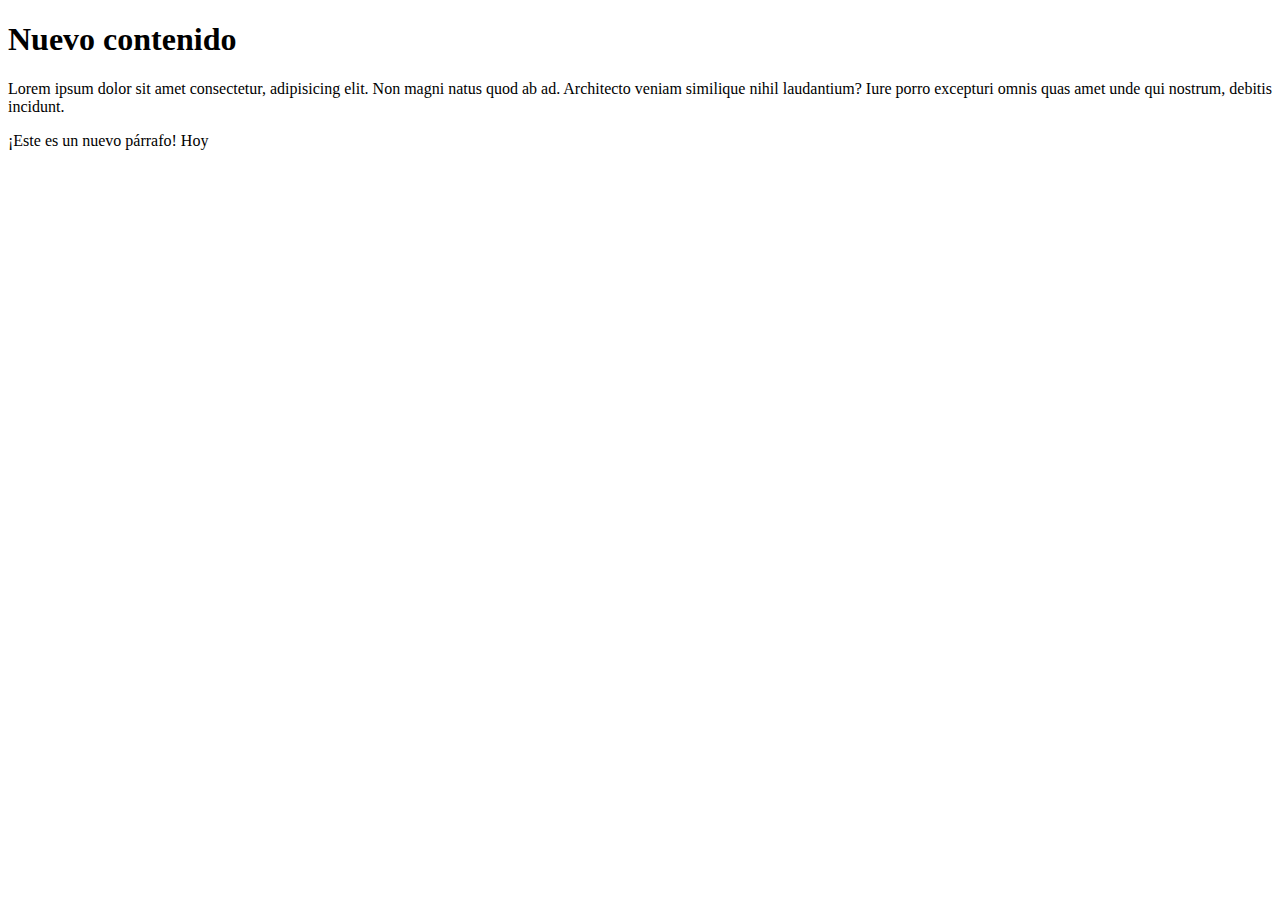
<file: index.html>
<!DOCTYPE html>
<html lang="en">
  <head>
    <meta charset="UTF-8" />
    <meta http-equiv="X-UA-Compatible" content="IE=edge" />
    <meta name="viewport" content="width=device-width, initial-scale=1.0" />
    <title>Document</title>
  </head>
  <body>
    <h1 id="mi-elemento">Elemento a modificar</h1>
    <p>
      Lorem ipsum dolor sit amet consectetur, adipisicing elit. Non magni natus
      quod ab ad. Architecto veniam similique nihil laudantium? Iure porro
      excepturi omnis quas amet unde qui nostrum, debitis incidunt.
    </p>

    <script src="main.js"></script>
    <script src="array.js"></script>
    <script src="objetos.js"></script>
    <script src="tiposDeMetodos.js"></script>
    <script src="document.js"></script>
  </body>
</html>
</file>
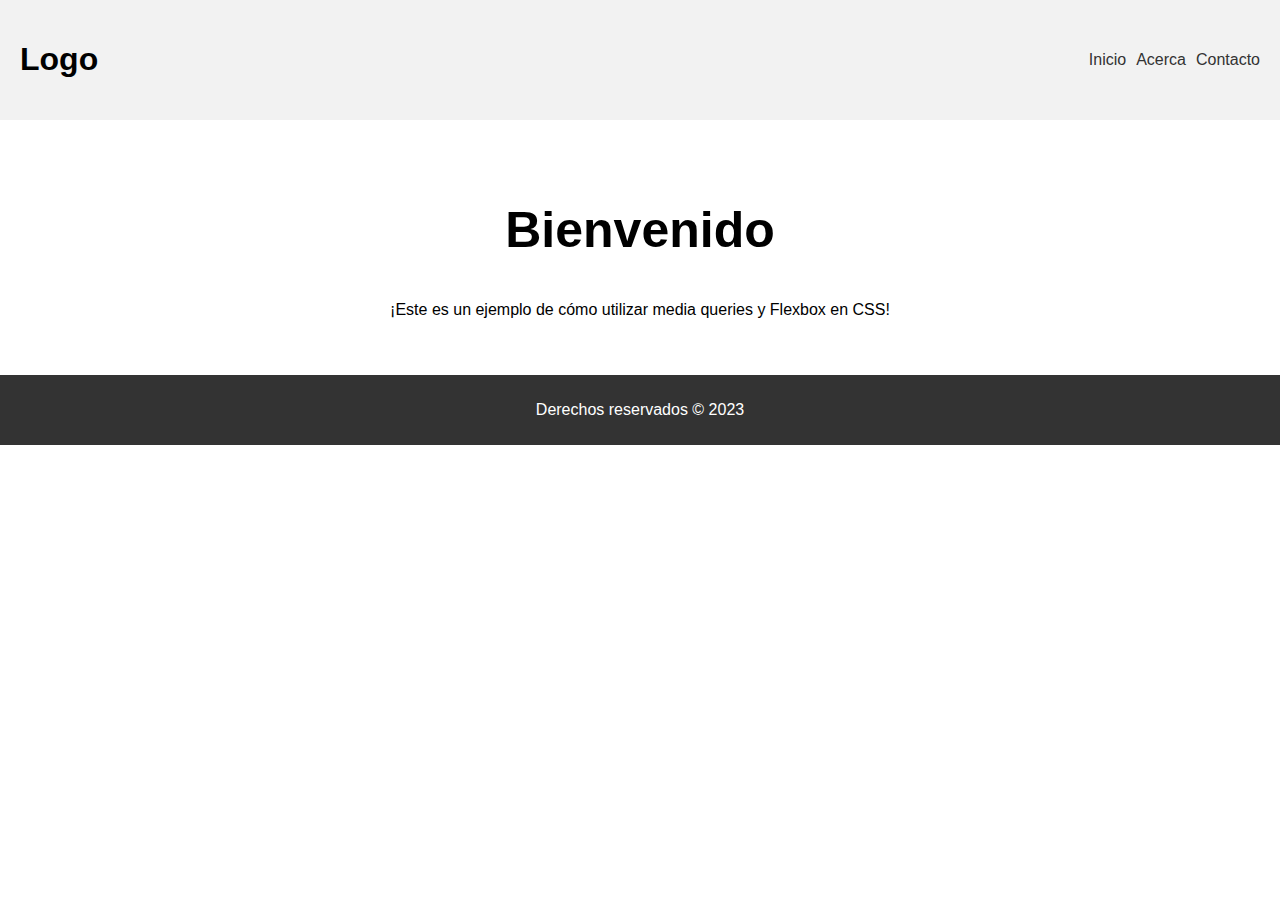
<file: MediaQuerys/mediaQuerys.html>
<!DOCTYPE html>
<html>
  <head>
    <title>Ejemplo de Media Queries con Flexbox</title>
    <link rel="stylesheet" href="styles.css" />
  </head>
  <body>
    <header>
      <h1>Logo</h1>
      <nav>
        <ul>
          <li><a href="#">Inicio</a></li>
          <li><a href="#">Acerca</a></li>
          <li><a href="#">Contacto</a></li>
        </ul>
      </nav>
    </header>

    <section>
      <h2>Bienvenido</h2>
      <p>
        ¡Este es un ejemplo de cómo utilizar media queries y Flexbox en CSS!
      </p>
    </section>

    <footer>
      <p>Derechos reservados &copy; 2023</p>
    </footer>
  </body>
</html>
</file>
<file: MediaQuerys/styles.css>
/* Estilos comunes para todos los tamaños de pantalla */
body {
  font-family: Arial, sans-serif;
  margin: 0;
  padding: 0;
}

header {
  background-color: #f2f2f2;
  padding: 20px;
  display: flex;
  justify-content: space-between;
  align-items: center;
}
h2 {
  font-size: 50px;
}

nav ul {
  list-style: none;
  display: flex;
}

nav ul li {
  margin-left: 10px;
}

nav ul li a {
  text-decoration: none;
  color: #333;
}

section {
  padding: 40px;
  text-align: center;
}

footer {
  background-color: #333;
  color: #fff;
  padding: 10px;
  text-align: center;
}

/* Media query para pantallas más pequeñas */
@media (min-width: 601px) and (max-width: 1024px) {
  header {
    flex-direction: column;
    align-items: flex-start;
  }

  nav {
    margin-top: 10px;
  }

  section {
    padding: 20px;
  }
  footer {
    color: green;
  }
}

/* Media query para pantallas medianas y grandes */
@media (min-width: 370px) and (max-width: 600px) {
  header {
    justify-content: space-between;
  }

  section {
    padding: 40px;
  }

  footer {
    padding: 20px;
    color: red;
  }
}

@media (min-width: 50px) and (max-width: 369px) {
  header {
    flex-wrap: wrap;
  }

  nav ul {
    flex-wrap: wrap;
  }
  h2 {
    font-size: 20px;
  }

  section {
    padding: 40px;
  }

  footer {
    padding: 20px;
    color: yellow;
  }
}
</file>
